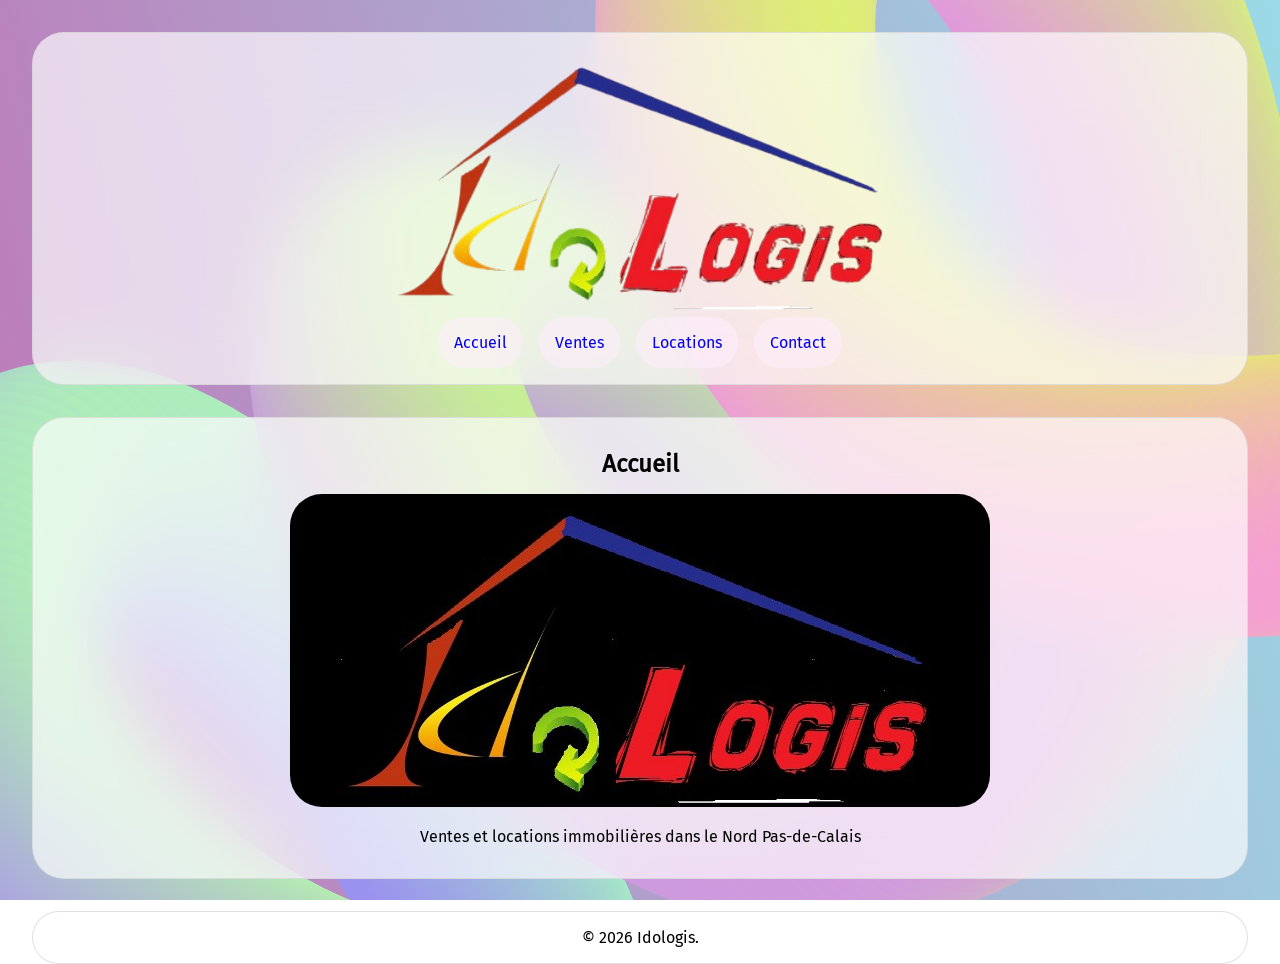
<file: index.html>
<!DOCTYPE html>
<html lang="fr">
	<head>
		<meta charset="UTF-8">
		<meta name="viewport" content="width=device-width, initial-scale=1.0">

		<title>Idologis</title>
		<meta name="description" content="Ventes et locations immobilières dans le Nord Pas-de-Calais">
	
		<link rel="stylesheet" href="styles/reset.css">
		<link rel="stylesheet" href="styles/style.css">
		<link rel="stylesheet" href="styles/responsive.css">
	</head>

	<body>
		<header class="card text-center">
			<a href="index.html"><img src="assets/images/logo.png" alt="Logo Idologis" class="text-center"></a>

			<nav>
				<ul>
					<li><a href="index.html" class="btn">Accueil</a></li>
					<li><a href="ventes.html" class="btn">Ventes</a></li>
					<li><a href="locations.html" class="btn">Locations</a></li>
					<li><a href="contact.html" class="btn">Contact</a></li>
				</ul>
			</nav>
		</header>

		<main>
			<article class="card text-center">
				<h2>Accueil</h2>
				<img src="assets/images/logo.jpg" alt="Logo Idologis" class="logo-accueil">
				<p>Ventes et locations immobilières dans le Nord Pas-de-Calais</p>
			</article>
		</main>

		<footer class="card text-center">
			<p>&copy; 2026 Idologis.</p>
		</footer>
	</body>
</html>
</file>
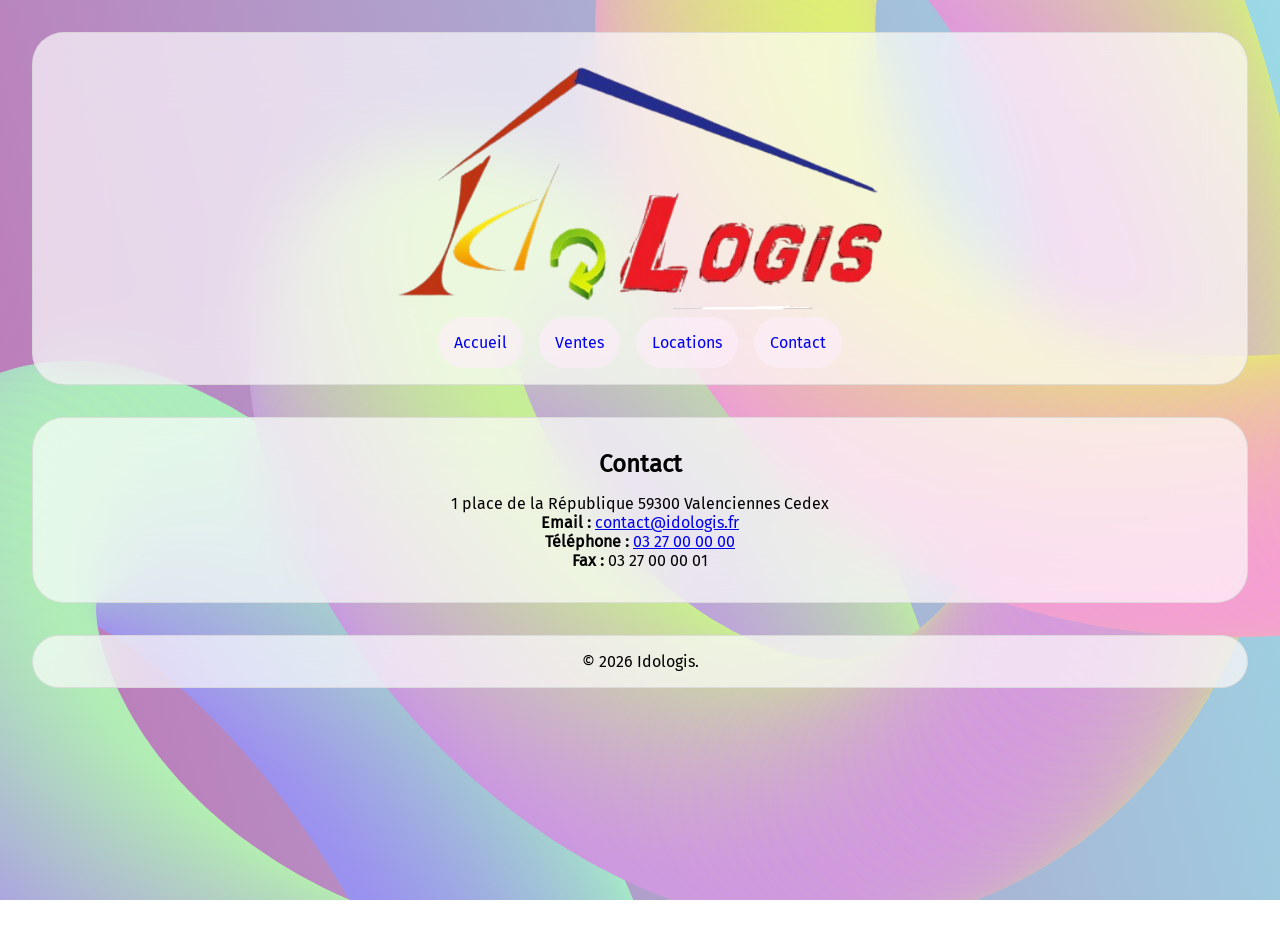
<file: contact.html>
<!DOCTYPE html>
<html lang="fr">
	<head>
		<meta charset="UTF-8">
		<meta name="viewport" content="width=device-width, initial-scale=1.0">

		<title>Idologis - Contact</title>
		<meta name="description" content="Informations de contact d'Idologis">
	
		<link rel="stylesheet" href="styles/reset.css">
		<link rel="stylesheet" href="styles/style.css">
		<link rel="stylesheet" href="styles/responsive.css">
	</head>

	<body>
		<header class="card text-center">
			<a href="index.html"><img src="assets/images/logo.png" alt="Logo Idologis" class="logo-menu"></a>

			<nav>
				<ul>
					<li><a href="index.html" class="btn">Accueil</a></li>
					<li><a href="ventes.html" class="btn">Ventes</a></li>
					<li><a href="locations.html" class="btn">Locations</a></li>
					<li><a href="contact.html" class="btn">Contact</a></li>
				</ul>
			</nav>
		</header>

		<main>
			<article class="card text-center">
				<h2>Contact</h2>
				<address>
					1 place de la République 59300 Valenciennes Cedex<br>
					<strong>Email :</strong> <a href="mailto:contact@idologis.fr">contact@idologis.fr</a><br>
					<strong>Téléphone :</strong> <a href="tel:+33327000000">03 27 00 00 00</a><br>
					<strong>Fax :</strong> 03 27 00 00 01
				</address>
			</article>
		</main>

		<footer class="card text-center">
			<p>&copy; 2026 Idologis.</p>
		</footer>
	</body>
</html>
</file>
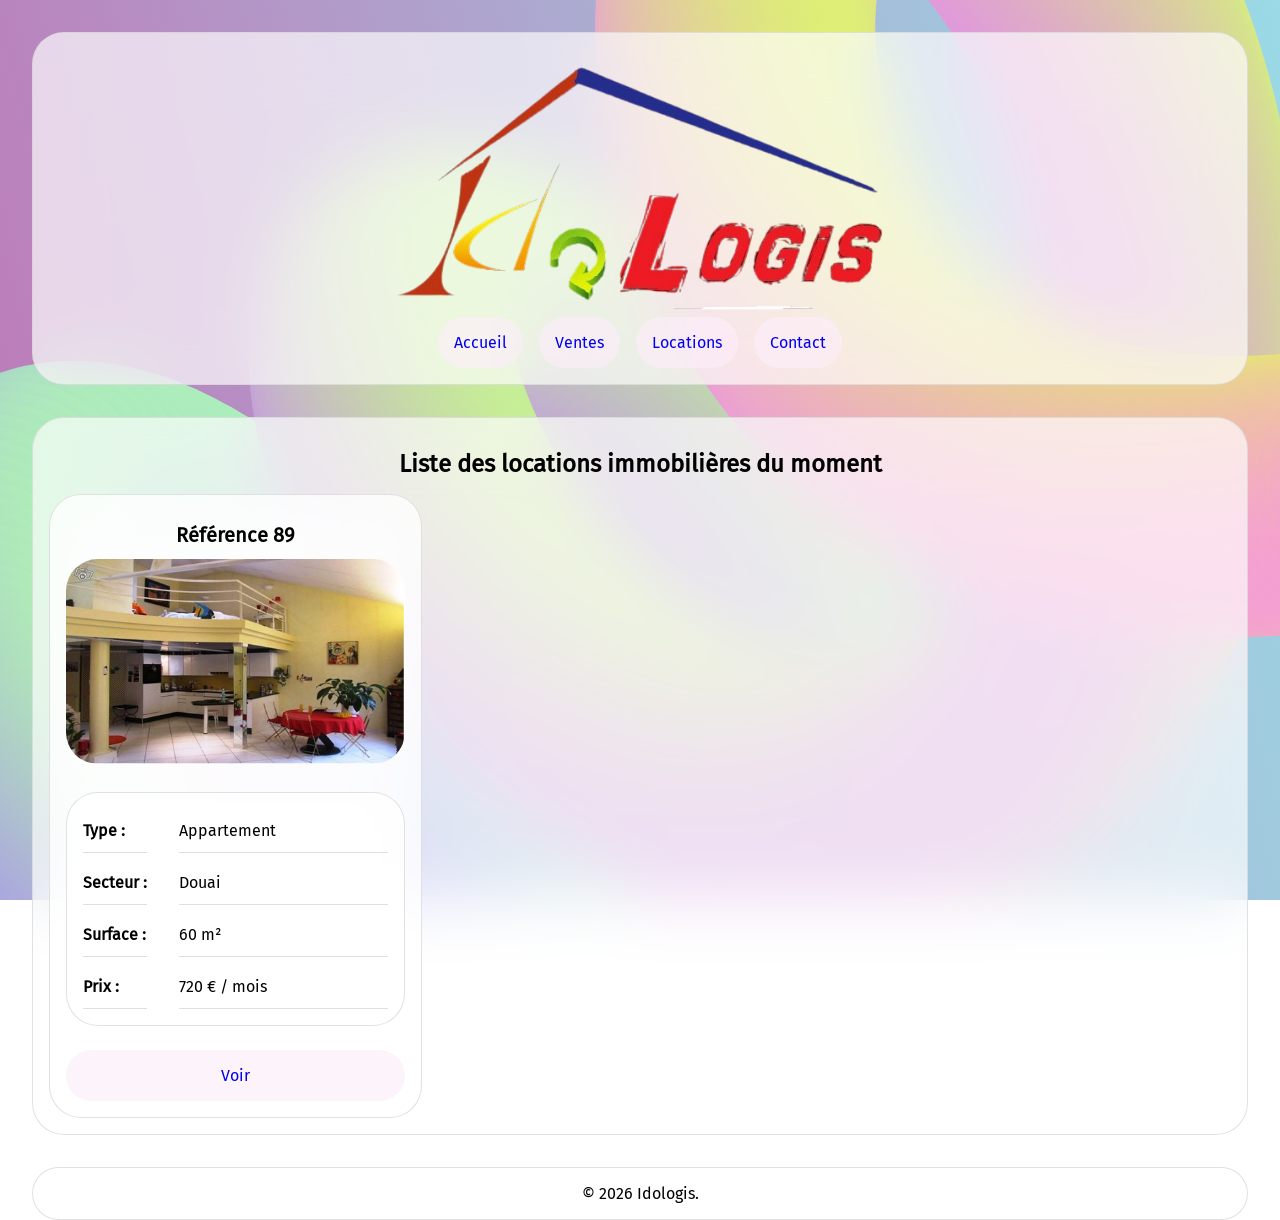
<file: locations.html>
<!DOCTYPE html>
<html lang="fr">
	<head>
		<meta charset="UTF-8">
		<meta name="viewport" content="width=device-width, initial-scale=1.0">

		<title>Idologis - Locations</title>
		<meta name="description" content="Locations immobilières">
	
		<link rel="stylesheet" href="styles/reset.css">
		<link rel="stylesheet" href="styles/style.css">
		<link rel="stylesheet" href="styles/responsive.css">
	</head>

	<body>
		<header class="card text-center">
			<a href="index.html"><img src="assets/images/logo.png" alt="Logo Idologis" class="logo-menu"></a>

			<nav>
				<ul>
					<li><a href="index.html" class="btn">Accueil</a></li>
					<li><a href="ventes.html" class="btn">Ventes</a></li>
					<li><a href="locations.html" class="btn">Locations</a></li>
					<li><a href="contact.html" class="btn">Contact</a></li>
				</ul>
			</nav>
		</header>

		<main class="card text-center">
			<h2>Liste des locations immobilières du moment</h2>

			<div class="grid-3-columns">

				<article class="card move-card">
					<h3>Référence 89</h3>
					<img src="assets/images/biens/locations/89.jpg" alt="Photo de la référence 89">
					<dl class="property-details card">
						<dt>Type :</dt><dd>Appartement</dd>
						<dt>Secteur :</dt><dd>Douai</dd>
						<dt>Surface :</dt><dd>60 m²</dd>
						<dt>Prix :</dt><dd>720 € / mois</dd>
					</dl>
					<a href="biens/locations/89.html" class="btn">Voir</a>
				</article>
	
			</div>	
		</main>

		<footer class="card text-center">
			<p>&copy; 2026 Idologis.</p>
		</footer>
	</body>
</html>
</file>
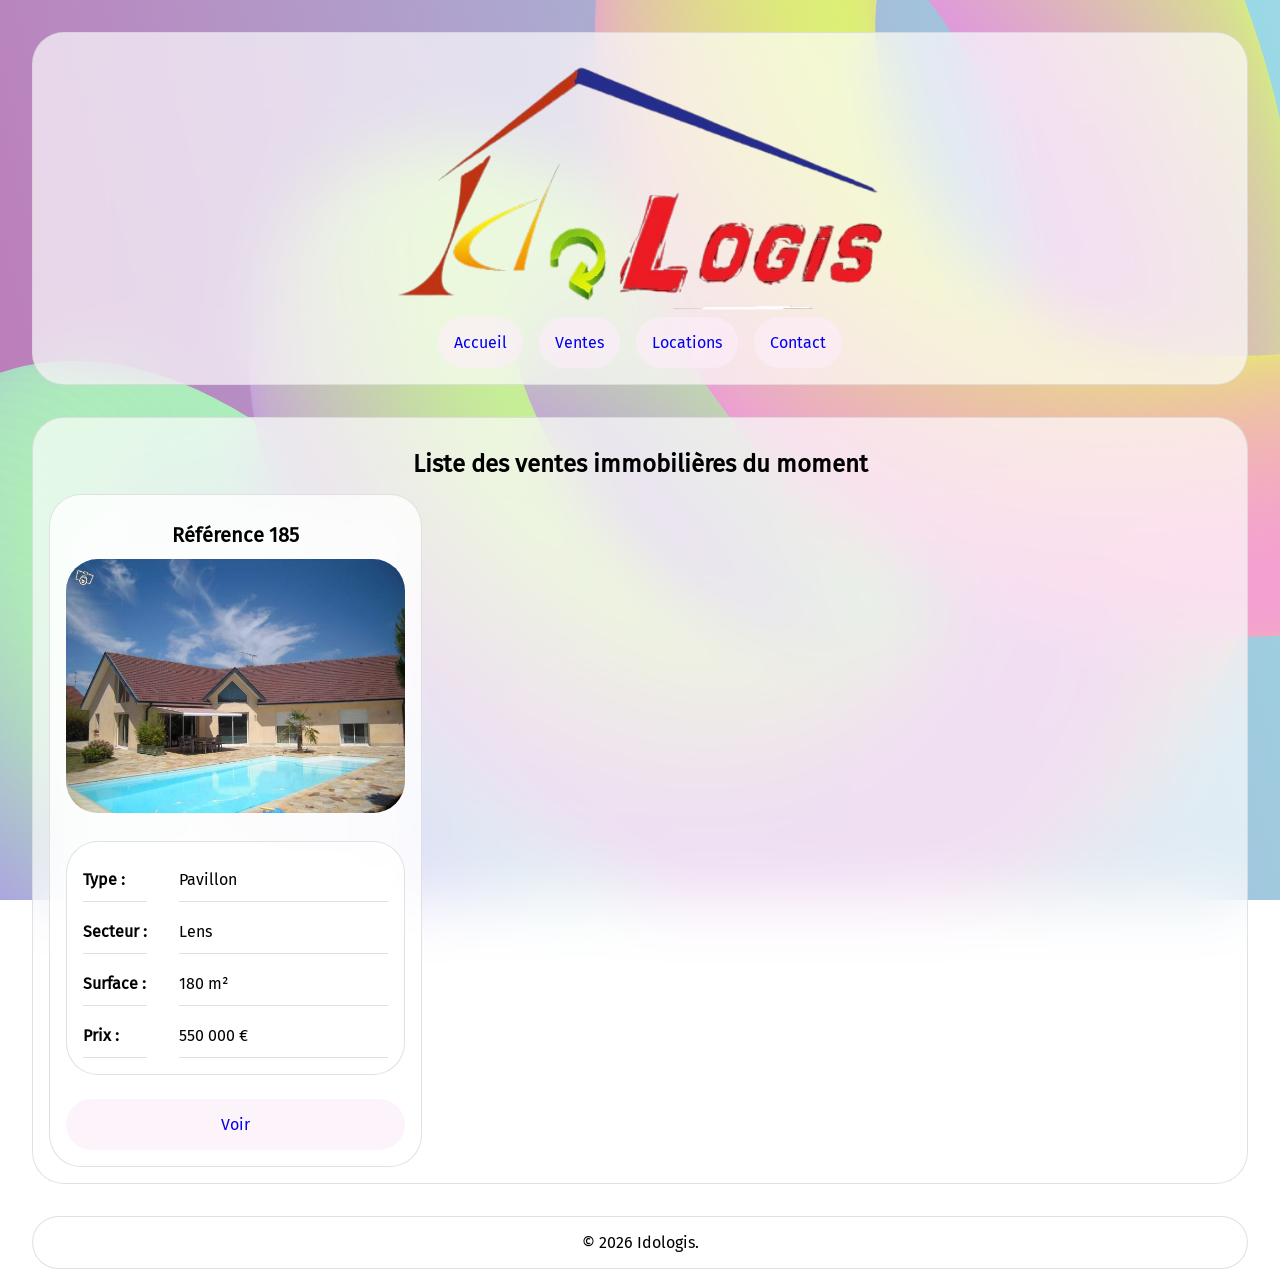
<file: ventes.html>
<!DOCTYPE html>
<html lang="fr">
	<head>
		<meta charset="UTF-8">
		<meta name="viewport" content="width=device-width, initial-scale=1.0">

		<title>Idologis - Ventes</title>
		<meta name="description" content="Ventes immobilières">
	
		<link rel="stylesheet" href="styles/reset.css">
		<link rel="stylesheet" href="styles/style.css">
		<link rel="stylesheet" href="styles/responsive.css">
	</head>

	<body>
		<header class="card text-center">
			<a href="index.html"><img src="assets/images/logo.png" alt="Logo Idologis" class="logo-menu"></a>

			<nav>
				<ul>
					<li><a href="index.html" class="btn">Accueil</a></li>
					<li><a href="ventes.html" class="btn">Ventes</a></li>
					<li><a href="locations.html" class="btn">Locations</a></li>
					<li><a href="contact.html" class="btn">Contact</a></li>
				</ul>
			</nav>
		</header>

		<main class="card text-center">
			<h2>Liste des ventes immobilières du moment</h2>

			<div class="grid-3-columns">

				<article class="card move-card">
					<h3>Référence 185</h3>
					<img src="assets/images/biens/ventes/185.jpg" alt="Photo de la référence 189">
					<dl class="property-details card">
						<dt>Type :</dt><dd>Pavillon</dd>
						<dt>Secteur :</dt><dd>Lens</dd>
						<dt>Surface :</dt><dd>180 m²</dd>
						<dt>Prix :</dt><dd>550 000 €</dd>
					</dl>
					<a href="biens/ventes/185.html" class="btn">Voir</a>
				</article>

			</div>
		</main>

		<footer class="card text-center">
			<p>&copy; 2026 Idologis.</p>
		</footer>
	</body>
</html>
</file>
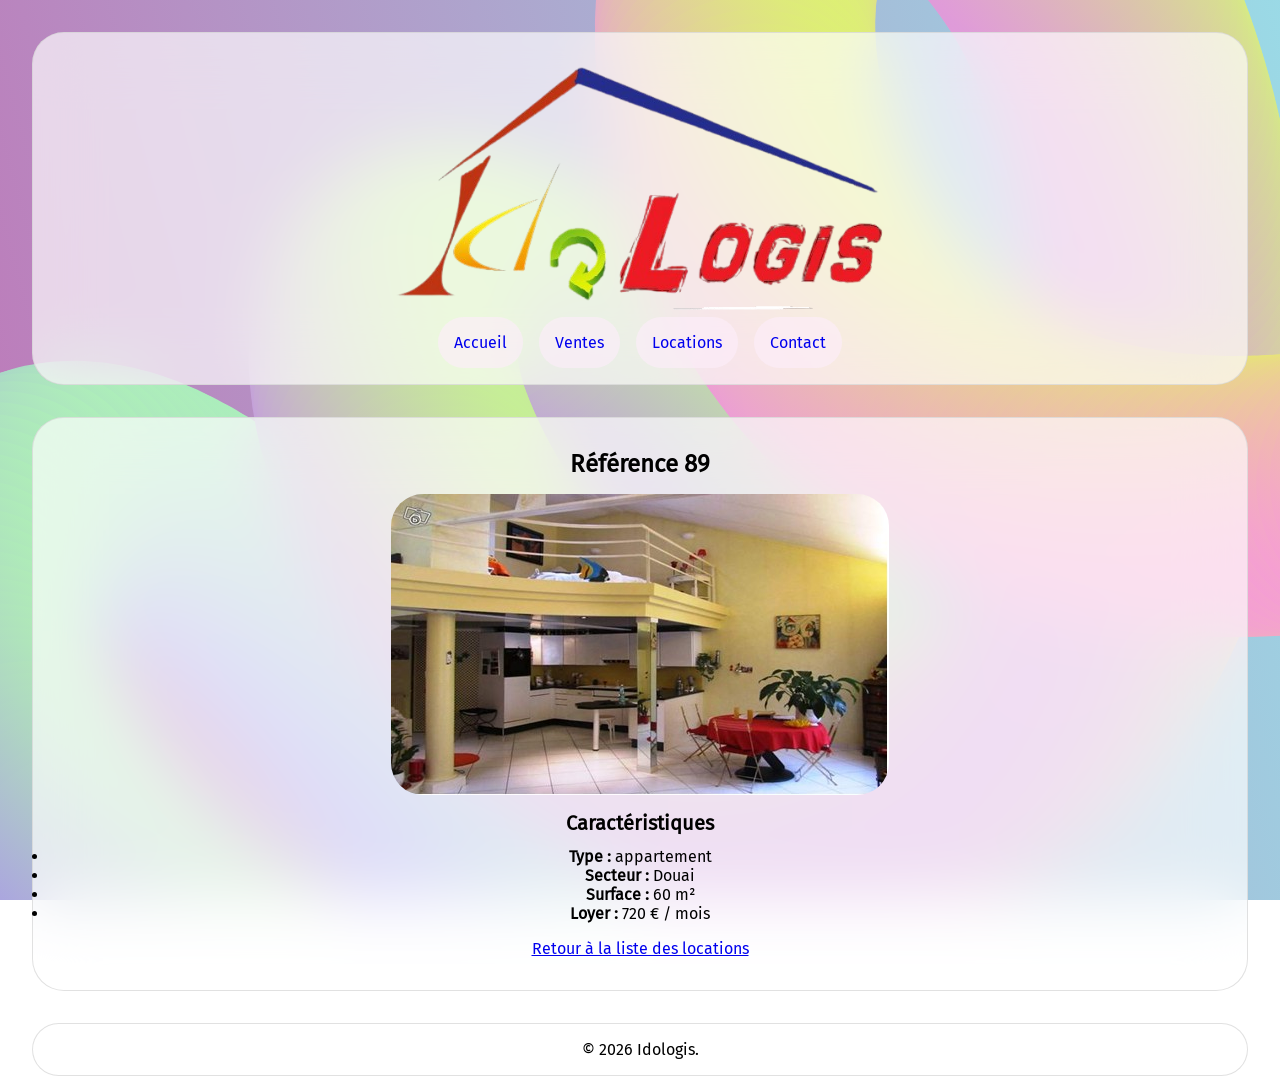
<file: biens/locations/89.html>
<!DOCTYPE html>
<html lang="fr">
	<head>
		<meta charset="UTF-8">
		<meta name="viewport" content="width=device-width, initial-scale=1.0">

		<title>Idologis - Référence 89</title>
		<meta name="description" content="Appartement à louer à Douai, référence 89">
	
		<link rel="stylesheet" href="../../styles/reset.css">
		<link rel="stylesheet" href="../../styles/style.css">
		<link rel="stylesheet" href="../../styles/responsive.css">
	</head>

	<body>
		<header class="card text-center">
			<a href="../../index.html"><img src="../../assets/images/logo.png" alt="Logo Idologis" class="logo-menu"></a>

			<nav>
				<ul>
					<li><a href="../../index.html" class="btn">Accueil</a></li>
					<li><a href="../../ventes.html" class="btn">Ventes</a></li>
					<li><a href="../../locations.html" class="btn">Locations</a></li>
					<li><a href="../../contact.html" class="btn">Contact</a></li>
				</ul>
			</nav>
		</header>

		<main>
			<article class="card text-center">
				<h2>Référence 89</h2>
				<img src="../../assets/images/biens/locations/89.jpg" alt="Intérieur de l'appartement">

				<h3>Caractéristiques</h3>
				<ul>
					<li><strong>Type :</strong> appartement</li>
					<li><strong>Secteur :</strong> Douai</li>
					<li><strong>Surface :</strong> 60 m²</li>
					<li><strong>Loyer :</strong> 720 € / mois</li>
				</ul>

				<p><a href="../../locations.html">Retour à la liste des locations</a></p>
			</article>
		</main>

		<footer class="card text-center">
			<p>&copy; 2026 Idologis.</p>
		</footer>
	</body>
</html>
</file>
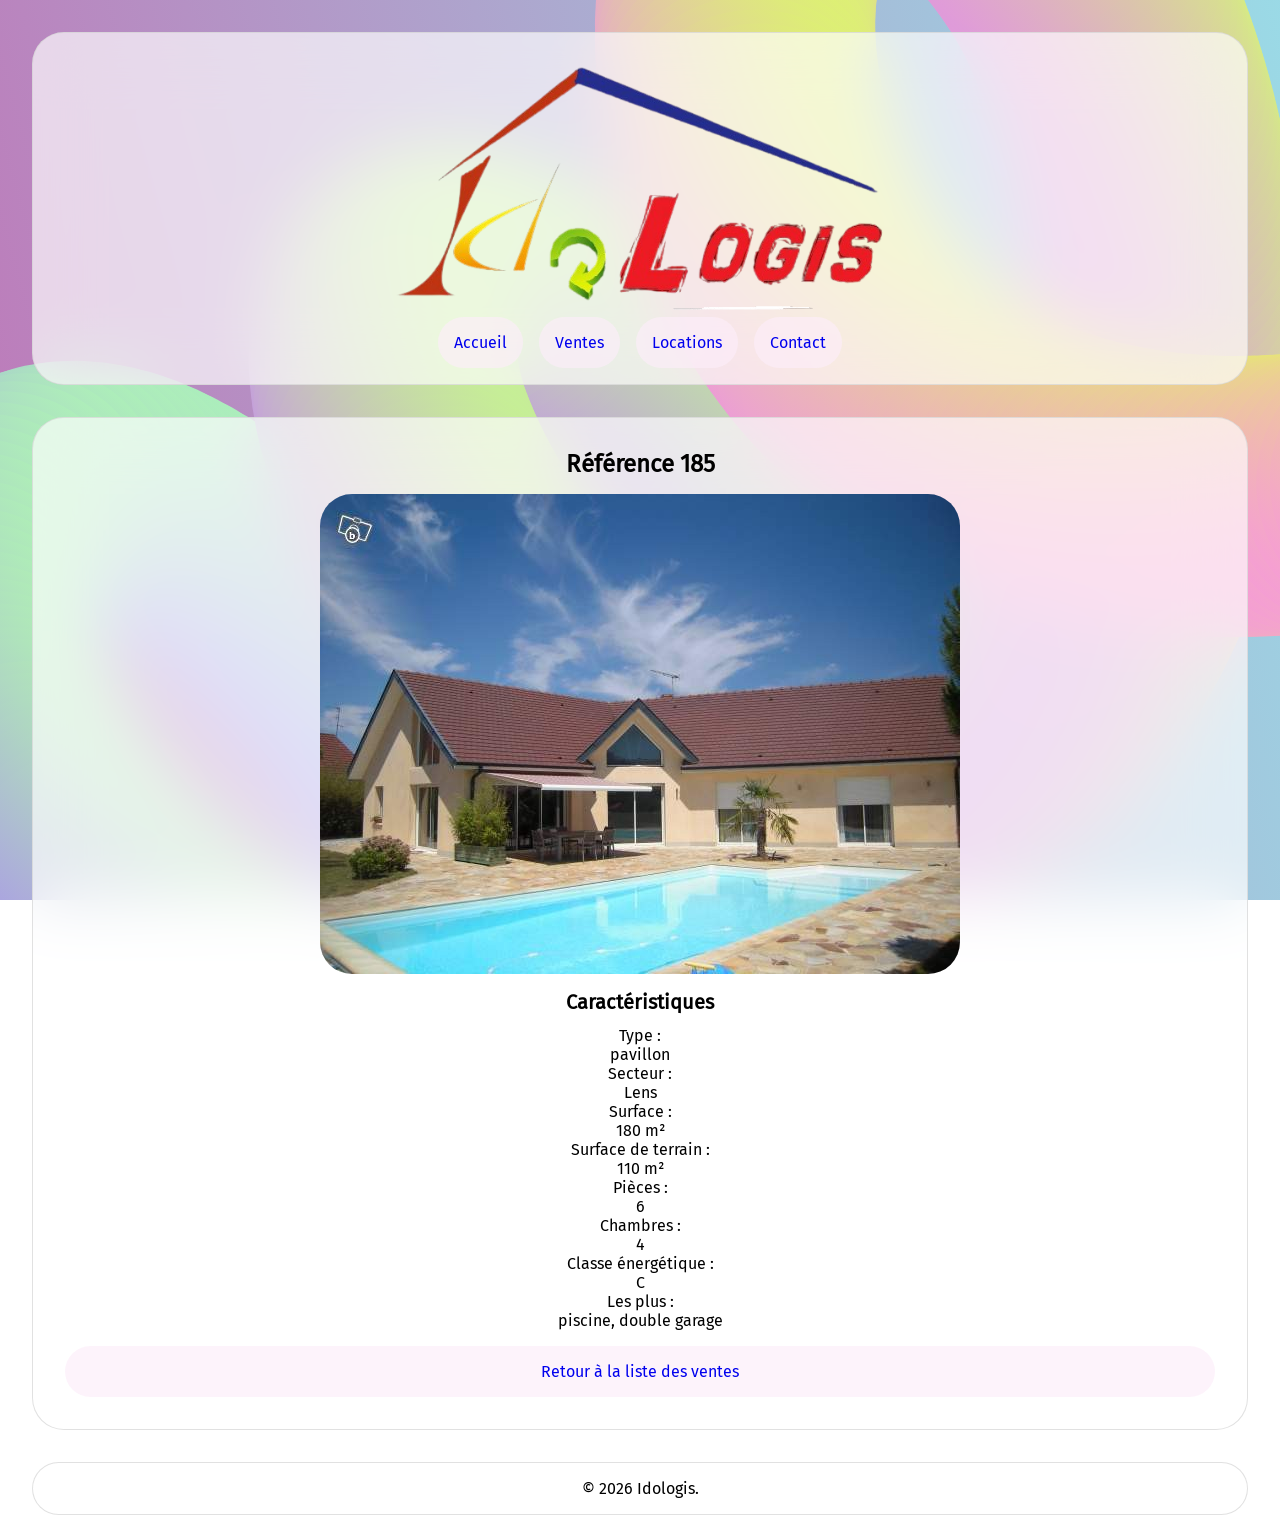
<file: biens/ventes/185.html>
<!DOCTYPE html>
<html lang="fr">
	<head>
		<meta charset="UTF-8">
		<meta name="viewport" content="width=device-width, initial-scale=1.0">

		<title>Idologis - Référence 185</title>
		<meta name="description" content="Pavillon à vendre à Lens, référence 185">
	
		<link rel="stylesheet" href="../../styles/reset.css">
		<link rel="stylesheet" href="../../styles/style.css">
		<link rel="stylesheet" href="../../styles/responsive.css">
	</head>

	<body>
		<header class="card text-center">
			<a href="../../index.html"><img src="../../assets/images/logo.png" alt="Logo Idologis" class="logo-menu"></a>

			<nav>
				<ul>
					<li><a href="../../index.html" class="btn">Accueil</a></li>
					<li><a href="../../ventes.html" class="btn">Ventes</a></li>
					<li><a href="../../locations.html" class="btn">Locations</a></li>
					<li><a href="../../contact.html" class="btn">Contact</a></li>
				</ul>
			</nav>
		</header>

		<main>
			<article class="card text-center">
				<h2>Référence 185</h2>
				<img src="../../assets/images/biens/ventes/185.jpg" alt="Extérieur du pavillon">

				<h3>Caractéristiques</h3>
				<dl>
					<dt>Type :</dt><dd>pavillon</dd>
					<dt>Secteur :</dt><dd>Lens</dd>
					<dt>Surface :</dt><dd>180 m²</dd>
					<dt>Surface de terrain :</dt><dd>110 m²</dd>
					<dt>Pièces :</dt><dd>6</dd>
					<dt>Chambres :</dt><dd>4</dd>
					<dt>Classe énergétique :</dt><dd>C</dd>
					<dt>Les plus :</dt><dd>piscine, double garage</dd>
				</ul>

				<p><a href="../../ventes.html" class="btn">Retour à la liste des ventes</a></p>
			</article>
		</main>

		<footer class="card text-center">
			<p>&copy; 2026 Idologis.</p>
		</footer>
	</body>
</html>
</file>
<file: styles/style.css>
/* ==========================================================================
   SECTION 1 : CONFIGURATIONS GLOBALES & POLICES
   ========================================================================== */

@view-transition {
    navigation: auto;
}

@font-face {
    font-display: swap;
    font-family: 'Fira Sans';
    font-style: normal;
    font-weight: 400;
    src: url('../assets/fonts/fira-sans-v18-latin-regular.woff2') format('woff2');
}


/* ==========================================================================
   SECTION 2 : BALISES GENERALES (Règles par défaut du site)
   ========================================================================== */

html {
    font-family: 'Fira Sans', sans-serif;
}

body {
    width: 100%;
    max-width: 80rem;
    margin: 0 auto;
    background-image: url('../assets/images/fond.svg');
    background-size: cover;
    background-position: center;
    background-repeat: no-repeat;
    background-attachment: fixed;
}

main {
    flex: 1;
}

img {
    border-radius: 2rem;
    max-width: 100%;
    height: auto;
	transition: transform 0.1s ease;
}

img:hover {
    transform: scale(1.05);
}

img:active {
	transform: scale(2.00);
}

/* ==========================================================================
   SECTION 3 : POSITIONNEMENT & STRUCTURE (Layouts)
   ========================================================================== */

nav ul {
    display: flex;
    justify-content: center;
    gap: 1rem;
    list-style: none;
}

.grid-3-columns  {
    display: grid;
    grid-template-columns: repeat(3, 1fr);
    gap: 2rem;
}

.grid-3-columns > article  {
    margin: 0;
}


/* ==========================================================================
   SECTION 4 : DESIGN DES COMPOSANTS (Fonds, Boutons, Tableaux)
   ========================================================================== */

/* --- LE LOOK DES CARTES (Fonds transparents floutés) --- */
.card {
    background-color: #FFFFFFAA;
	border: 0.05rem solid #D3D3D3AA;
    border-radius: 2rem;
    padding: 1rem;
    backdrop-filter: blur(2rem);
    margin: 2rem;
}

.move-card {
	transition: transform 0.1s ease;
}

.move-card:hover {
    transform: scale(1.05);
}

/* --- L'ALIGNEMENT SPECIFIQUE DE CERTAINES CARTES --- */
.text-center {
    text-align: center;
}

/* --- LES BOUTONS ET INTERACTIONS --- */
nav li {
    display: flex;
    justify-content: center;
}

.btn {
    display: block;
    padding: 1rem;
    font-size: 1rem;
    text-decoration: none;
    border-radius: 2rem;
    background-color: #FCEEFAAA;
    transition: transform 0.1s ease;
}

.btn:hover {
    background-color: #ECEEFAAA;
    transform: scale(1.05);
}

.btn:active {
    transform: scale(0.95);
}

/* --- LES PROPRIETES --- */

.property-details {
    display: grid;
    grid-template-columns: auto 1fr;
    gap: 0.5rem 2rem;
    text-align: left;
    margin: 1.5rem 0;
}

.property-details dt {
    font-weight: bold;
    border-bottom: 1px solid #e0e0e0;
    padding: 0.75rem 0;
}

.property-details dd {
    margin: 0;
    border-bottom: 1px solid #e0e0e0;
    padding: 0.75rem 0;
}


/* ==========================================================================
   SECTION 5 : TYPOGRAPHIE & ADAPTATIONS TEXTUELLES
   ========================================================================== */

header h1 {
    font-size: 2.25rem;
}

header img {
    width: 50%;
}

main h2 {
    font-size: 1.5rem;
    margin: 1rem;
}

main h3 {
    font-size: 1.25rem;
    margin: 0.75rem;
}

main p,
address {
    font-size: 1rem;
    margin: 1rem;
}

main img {
    max-width: 100%;
}

address {
    font-style: normal;
}

footer p {
    font-size: 1rem;
}
</file>
<file: styles/responsive.css>
/* ==========================================================================
   1. TABLETTES ET PETITS ÉCRANS
   ========================================================================== */

@media (max-width: 768px) {

    /* --- EN-TÊTE --- */

    header h1 {
        font-size: 2rem;
    }


    /* --- MENU DE NAVIGATION --- */

    nav {
        padding: 0.75rem;
    }

    nav ul {
        gap: 1.5rem;
    }


    /* --- CONTENU PRINCIPAL --- */

    main section,
    main article {
        margin: 1rem;
        padding: 0.75rem;
    }

    main h2 {
        font-size: 1.4rem;
    }

    main p {
        font-size: 0.95rem;
    }


    /* --- GROUPES D'ARTICLES --- */

    main > section > div {
        grid-template-columns: repeat(2, 1fr);
    }


    /* --- TABLEAUX --- */

    main table {
        display: block;
        max-width: 100%;
        overflow-x: auto;
    }

}


/* ==========================================================================
   2. TÉLÉPHONES
   ========================================================================== */

@media (max-width: 480px) {

    /* --- EN-TÊTE --- */

    header h1 {
        font-size: 1.75rem;
    }


    /* --- MENU DE NAVIGATION --- */

    nav {
        padding: 0.5rem;
    }

    nav ul {
        gap: 1rem;
    }

    nav a {
        font-size: 0.95rem;
    }


    /* --- CONTENU PRINCIPAL --- */

    main section,
    main article {
        margin: 0.75rem;
        padding: 0.75rem;
    }

    main h2 {
        font-size: 1.3rem;
    }

    main h3 {
        font-size: 1.1rem;
    }

    main p {
        font-size: 0.9rem;
    }


    /* --- GROUPES D'ARTICLES --- */

    main > section > div {
        grid-template-columns: 1fr;
    }


    /* --- TABLEAUX --- */

    main th,
    main td {
        padding: 0.4rem;
    }


    /* --- PIED DE PAGE --- */

    footer p {
        font-size: 0.9rem;
    }
}
</file>
